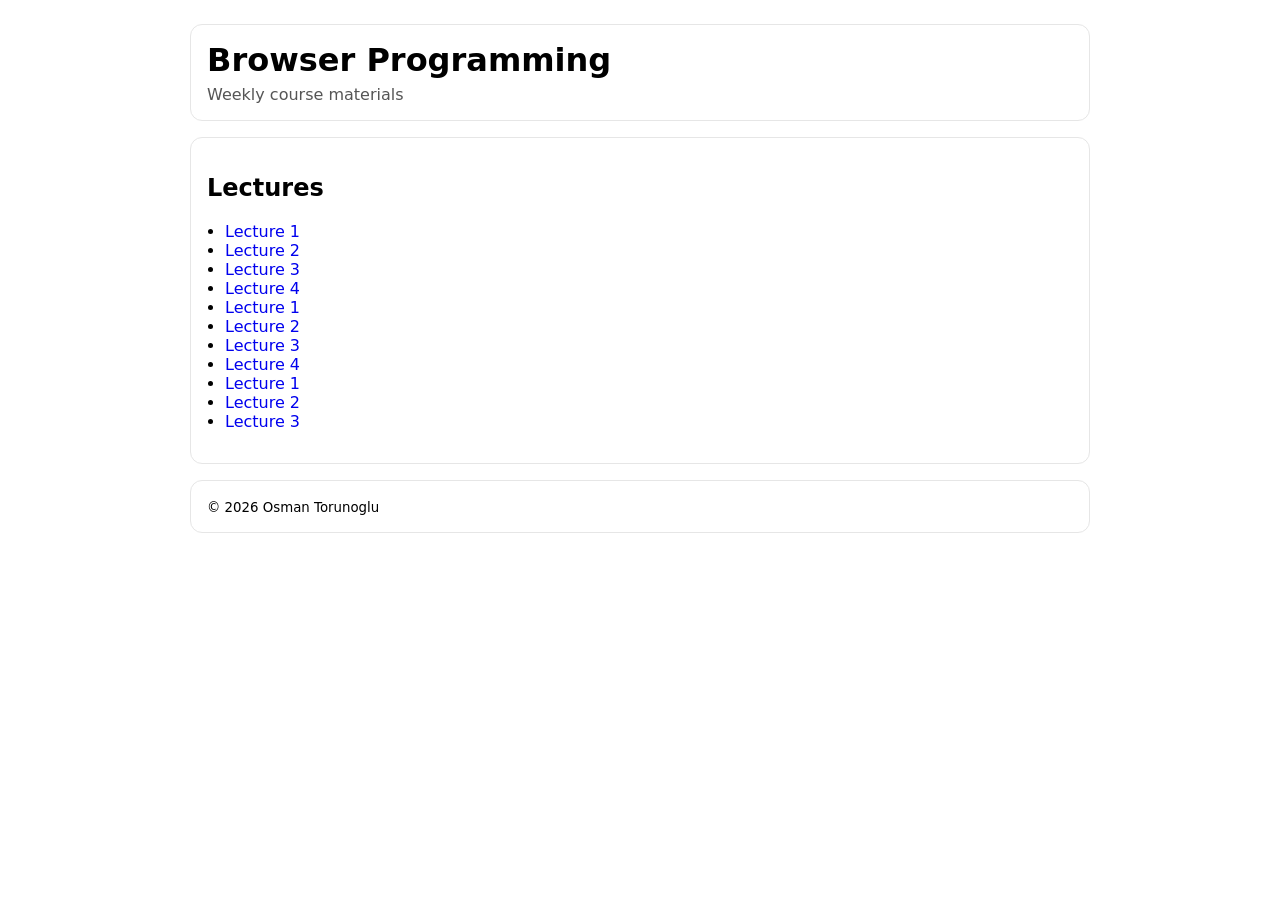
<file: index.html>
<!doctype html>
<html lang="en">
<head>
  <meta charset="utf-8" />
  <meta name="viewport" content="width=device-width, initial-scale=1" />
  <title>Browser Programming — Weekly Materials</title>
  <style>
    body { margin: 0; font-family: system-ui, -apple-system, Segoe UI, Roboto, Arial, sans-serif; }
    .container { max-width: 900px; margin: 0 auto; padding: 24px; }
    header, main, footer { border: 1px solid #e6e6e6; border-radius: 12px; padding: 16px; margin-bottom: 16px; }
    ul { padding-left: 18px; }
    a { text-decoration: none; }
    a:hover { text-decoration: underline; }
  </style>
</head>
<body>
  <div class="container">
    <header>
      <h1 style="margin:0;">Browser Programming</h1>
      <p style="margin:6px 0 0; color:#555;">Weekly course materials</p>
    </header>

    <main>
      <h2>Lectures</h2>
      <ul>
        <li><a href="./lecture-01-GitHub-basics/">Lecture 1</a></li>
        <li><a href="./lecture-02-semantic-html/">Lecture 2</a></li>
        <li><a href="./lecture-03-css-basics/">Lecture 3</a></li>
        <li><a href="./lecture-04-responsive/">Lecture 4</a></li>
        <li><a href="./lecture-05-dom-data/">Lecture 1</a></li>
        <li><a href="./lecture-06-async-js/">Lecture 2</a></li>
        <li><a href="./lecture-07-data-formats-api/">Lecture 3</a></li>
        <li><a href="./lecture-08-UI-frameworks/">Lecture 4</a></li>
        <li><a href="./lecture-09-backend-basics/">Lecture 1</a></li>
        <li><a href="./lecture-10-multilayer-web/">Lecture 2</a></li>
        <li><a href="./semester-project/">Lecture 3</a></li>
        <!-- Add more weeks as you create them -->
      </ul>
    </main>

    <footer>
      <small>&copy; <span id="year"></span> Osman Torunoglu</small>
    </footer>
  </div>

  <script>
    document.getElementById("year").textContent = new Date().getFullYear();
  </script>
</body>
</html>
</file>
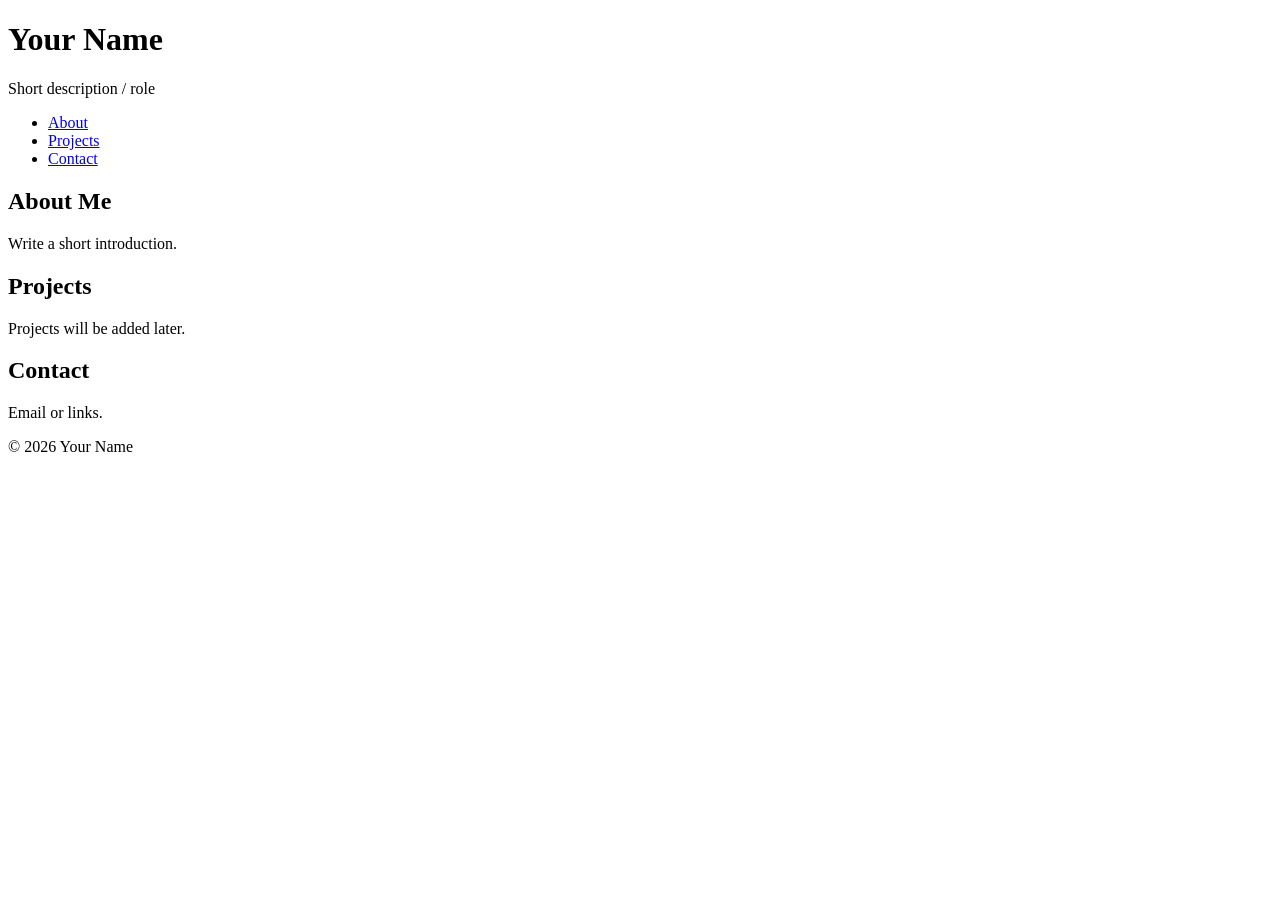
<file: lecture-02-semantic-html/index.html>
<!DOCTYPE html>
<html lang="en">
<head>
  <meta charset="UTF-8" />
  <title>My Portfolio</title>
</head>
<body>

  <header>
    <h1>Your Name</h1>
    <p>Short description / role</p>
  </header>

  <nav>
    <ul>
      <li><a href="#about">About</a></li>
      <li><a href="#projects">Projects</a></li>
      <li><a href="#contact">Contact</a></li>
    </ul>
  </nav>

  <main id="main">
    <section id="about">
      <h2>About Me</h2>
      <p>Write a short introduction.</p>
    </section>

    <section id="projects">
      <h2>Projects</h2>
      <p>Projects will be added later.</p>
    </section>

    <section id="contact">
      <h2>Contact</h2>
      <p>Email or links.</p>
    </section>
  </main>

  <footer>
    <p>© 2026 Your Name</p>
  </footer>

</body>
</html>
</file>
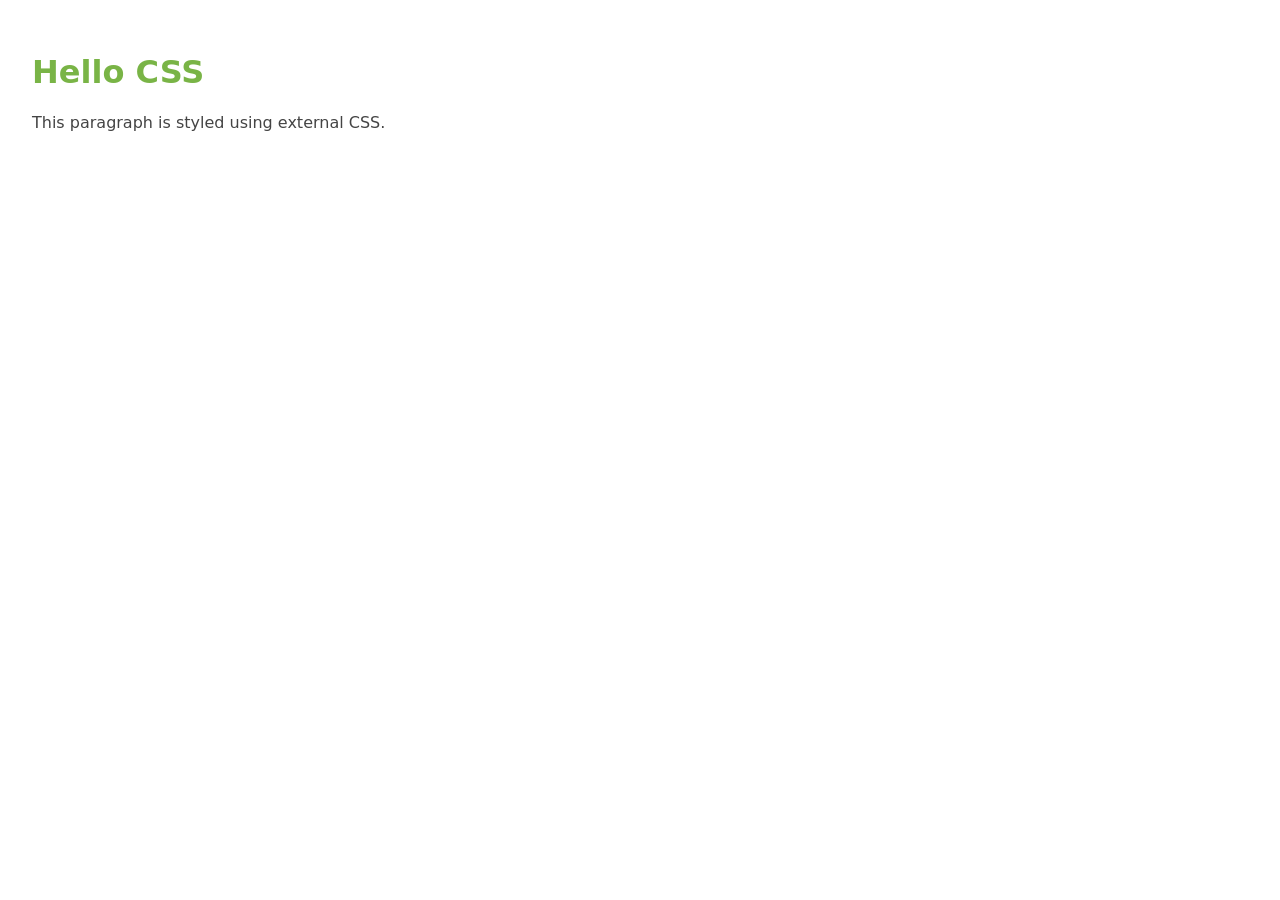
<file: lecture-03-css-basics/index.html>
<!DOCTYPE html>
<html>
<head>
  <meta charset="UTF-8">
  <title>CSS Intro Demo</title>
  <link rel="stylesheet" href="style.css">
</head>
<body>
  <h1>Hello CSS</h1>
  <p>This paragraph is styled using external CSS.</p>
</body>
</html>
</file>
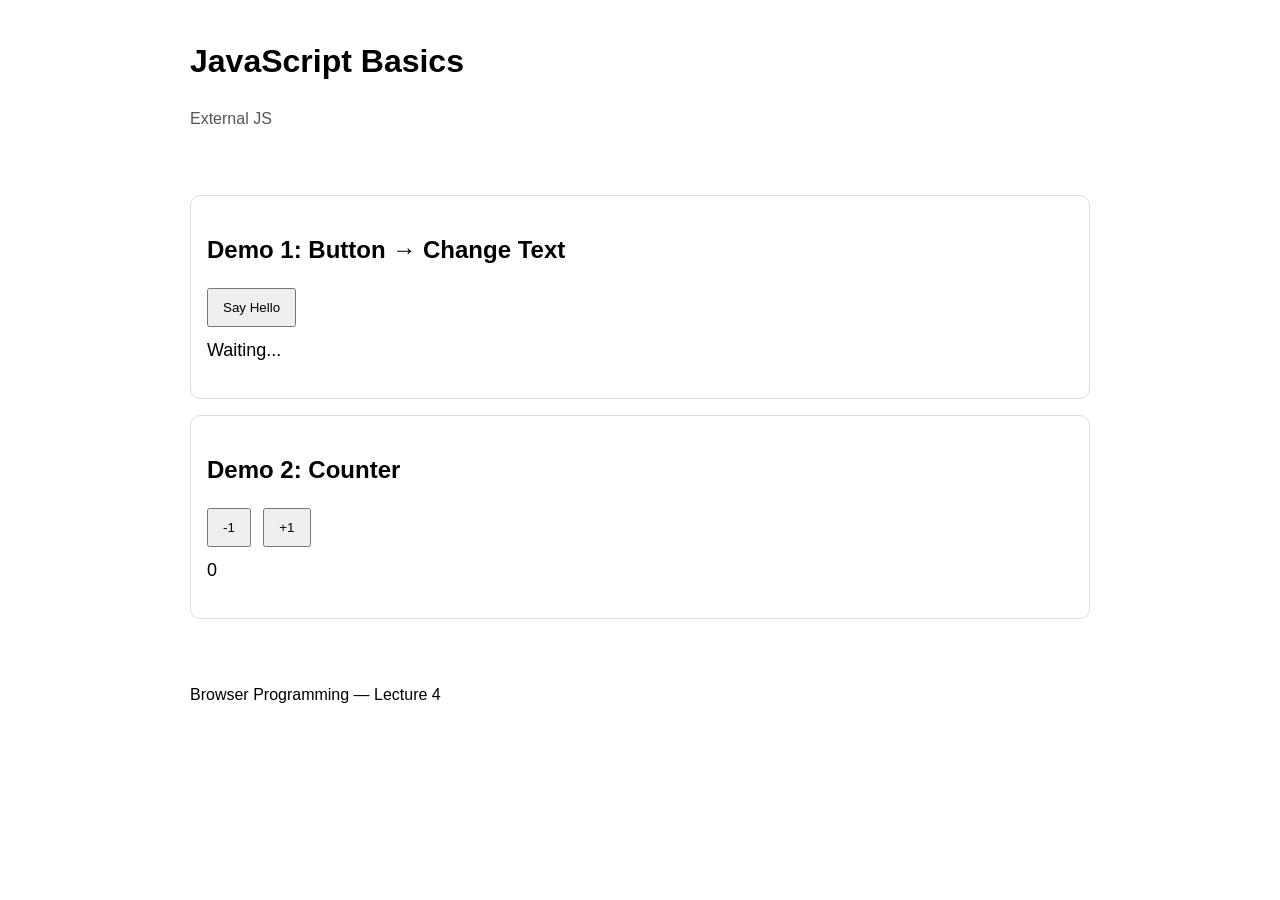
<file: lecture-04-responsive/index.html>
<!DOCTYPE html>
<html lang="en">
<head>
  <meta charset="UTF-8" />
  <meta name="viewport" content="width=device-width, initial-scale=1.0" />
  <title>L04 — JavaScript Basics</title>
  <link rel="stylesheet" href="style.css" />
</head>
<body>

  <header class="container">
    <h1>JavaScript Basics</h1>
    <p class="subtitle">External JS</p>
  </header>

  <main class="container">
    <section class="card">
      <h2>Demo 1: Button → Change Text</h2>
      <button id="btnHello">Say Hello</button>
      <p id="output">Waiting...</p>
    </section>

    <section class="card">
      <h2>Demo 2: Counter</h2>
      <button id="btnMinus">-1</button>
      <button id="btnPlus">+1</button>
      <p id="counterValue">0</p>
    </section>
  </main>

  <footer class="container">
    <p>Browser Programming — Lecture 4</p>
  </footer>

  <!-- JS must be loaded at the end of body -->
  <script src="script.js"></script>
</body>
</html>
</file>
<file: lecture-03-css-basics/style.css>
body {
  font-family: system-ui, Arial, sans-serif;
  padding: 24px;
}

h1 {
  color: rgb(121, 180, 70);
}

p {
  color: #444444;
}
</file>
<file: lecture-04-responsive/style.css>
/* Basic, readable styling (not a redesign) */

* {
  box-sizing: border-box;
}

body {
  font-family: Arial, sans-serif;
  margin: 0;
  line-height: 1.5;
}

.container {
  width: min(900px, 92%);
  margin: 0 auto;
  padding: 16px 0;
}

.subtitle {
  margin-top: 4px;
  color: #555;
}

.card {
  border: 1px solid #ddd;
  border-radius: 10px;
  padding: 16px;
  margin: 16px 0;
}

button {
  padding: 10px 14px;
  cursor: pointer;
  margin-right: 8px;
}

#output, #counterValue {
  margin-top: 10px;
  font-size: 18px;
}
</file>
